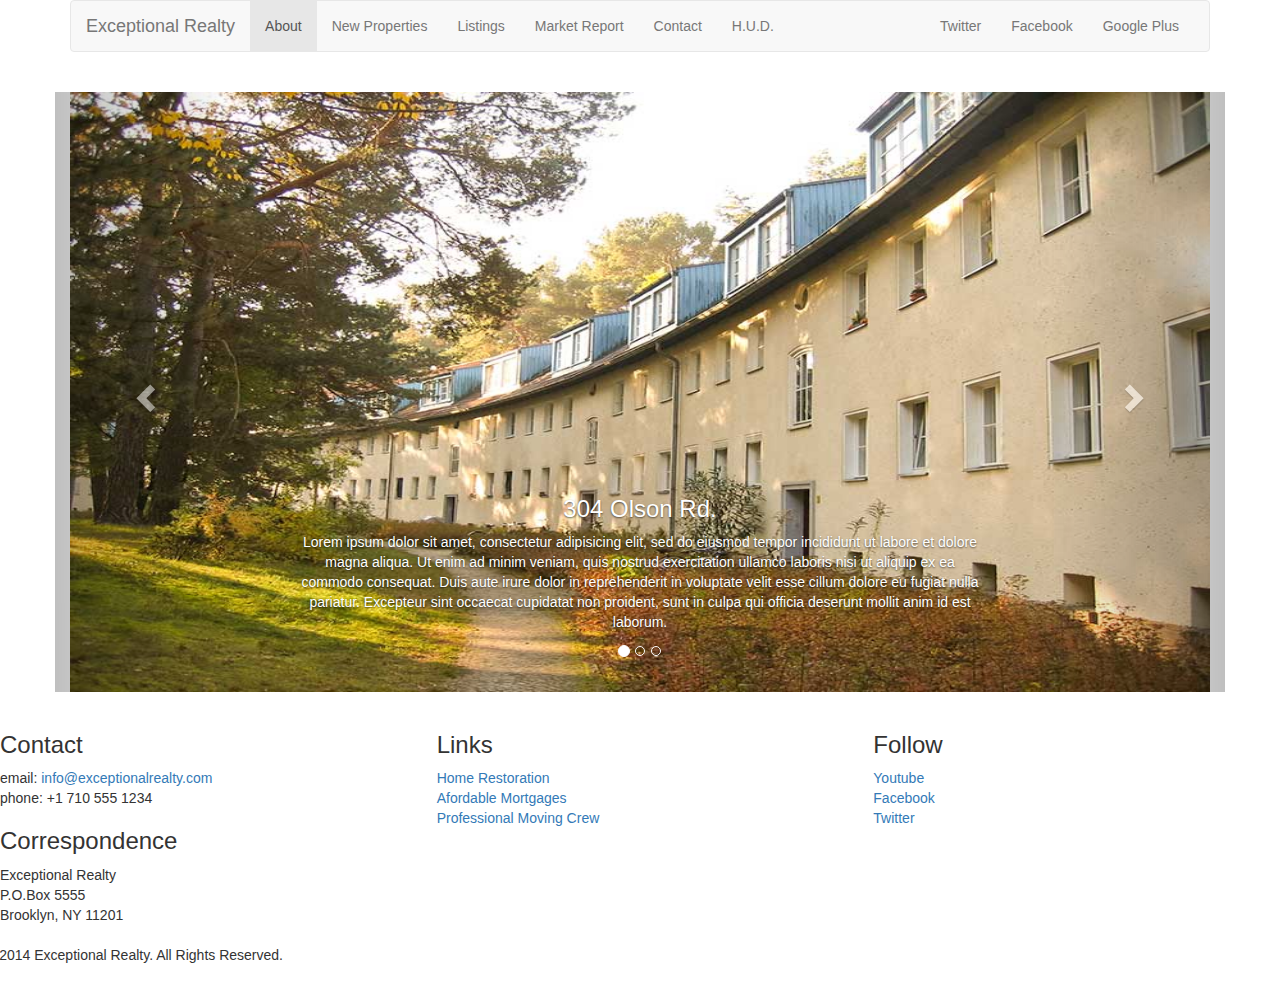
<file: new-properties.html>
<!DOCTYPE html>
<html lang="en">
  <head>
    <meta charset="utf-8">
    <meta http-equiv="X-UA-Compatible" content="IE=edge">
    <meta name="viewport" content="width=device-width, initial-scale=1">
    <!-- The above 3 meta tags *must* come first in the head; any other head content must come *after* these tags -->
    <title>Exceptional Realty Group - Luxury Homes - About</title>

    <!-- Bootstrap -->
    <link href="css/bootstrap.min.css" rel="stylesheet">
    <!-- Custom Style -->
    <link rel="stylesheet" href="css/style.css">

    <!-- HTML5 shim and Respond.js for IE8 support of HTML5 elements and media queries -->
    <!-- WARNING: Respond.js doesn't work if you view the page via file:// -->
    <!--[if lt IE 9]>
      <script src="https://oss.maxcdn.com/html5shiv/3.7.2/html5shiv.min.js"></script>
      <script src="https://oss.maxcdn.com/respond/1.4.2/respond.min.js"></script>
    <![endif]-->
  </head>
  <body>

    <div class="container">
      <div class="row">
        <div class="col-sm-12">
          <nav class="navbar navbar-default">
            <div class="container-fluid">
              <!-- Brand and toggle get grouped for better mobile display -->
              <div class="navbar-header">
                <button type="button" class="navbar-toggle collapsed" data-toggle="collapse" data-target="#bs-example-navbar-collapse-1" aria-expanded="false">
                  <span class="sr-only">Toggle navigation</span>
                  <span class="icon-bar"></span>
                  <span class="icon-bar"></span>
                  <span class="icon-bar"></span>
                </button>
                <a class="navbar-brand" href="#">Exceptional Realty</a>
              </div>

              <!-- Collect the nav links, forms, and other content for toggling -->
              <div class="collapse navbar-collapse" id="bs-example-navbar-collapse-1">
              <!-- main nav links -->
                <ul class="nav navbar-nav">
                  <li class="active"><a href="index.html">About</a></li>
                  <li><a href="new-properties.html">New Properties</a></li>
                  <li><a href="#">Listings</a></li>
                  <li><a href="#">Market Report</a></li>
                  <li><a href="#">Contact</a></li>
                  <li><a href="#" target="_blank">H.U.D.</a></li>
                </ul>
                <!-- social nav links -->
                <ul class="nav navbar-nav navbar-right">
                  <li><a class="twit" href="#" title="Twitter">Twitter</a></li>
                  <li><a class="fbook" href="#" title="Facebook">Facebook</a></li>
                  <li><a class="gplus" href="#" title="Google Plus">Google Plus</a></li>
                </ul>
              </div><!-- /.navbar-collapse -->
            </div><!-- /.container-fluid -->
          </nav>
        </div>
      </div>


      <div class="row">
        <div class="col-xs-12">
          
          <!-- Image Carousel -->
          <div id="carousel-example-generic" class="carousel slide" data-ride="carousel">
            <!-- Indicators -->
            <ol class="carousel-indicators">
              <li data-target="#carousel-example-generic" data-slide-to="0" class="active"></li>
              <li data-target="#carousel-example-generic" data-slide-to="1"></li>
              <li data-target="#carousel-example-generic" data-slide-to="2"></li>
            </ol>

            <!-- Wrapper for slides -->
            <div class="carousel-inner" role="listbox">

              <div class="item active">
                <img src="images/new-1.jpg" alt="304 Olson Rd.">
                <div class="carousel-caption">
                  <h3>304 Olson Rd.</h3>
                  <p>Lorem ipsum dolor sit amet, consectetur adipisicing elit, sed do eiusmod
                  tempor incididunt ut labore et dolore magna aliqua. Ut enim ad minim veniam,
                  quis nostrud exercitation ullamco laboris nisi ut aliquip ex ea commodo
                  consequat. Duis aute irure dolor in reprehenderit in voluptate velit esse
                  cillum dolore eu fugiat nulla pariatur. Excepteur sint occaecat cupidatat non
                  proident, sunt in culpa qui officia deserunt mollit anim id est laborum.</p>
                </div>
              </div>

              <div class="item">
                <img src="images/new-2.jpg" alt="9872 Freemont Dr.">
                <div class="carousel-caption">
                  <h3>9872 Freemont Dr.</h3>
                  <p>Lorem ipsum dolor sit amet, consectetur adipisicing elit, sed do eiusmod
                  tempor incididunt ut labore et dolore magna aliqua. Ut enim ad minim veniam,
                  quis nostrud exercitation ullamco laboris nisi ut aliquip ex ea commodo
                  consequat. Duis aute irure dolor in reprehenderit in voluptate velit esse
                  cillum dolore eu fugiat nulla pariatur. Excepteur sint occaecat cupidatat non
                  proident, sunt in culpa qui officia deserunt mollit anim id est laborum.</p>
                </div>
                </div>
                
              </div>
            </div>

            <!-- Controls -->
            <a class="left carousel-control" href="#carousel-example-generic" role="button" data-slide="prev">
              <span class="glyphicon glyphicon-chevron-left" aria-hidden="true"></span>
              <span class="sr-only">Previous</span>
            </a>
            <a class="right carousel-control" href="#carousel-example-generic" role="button" data-slide="next">
              <span class="glyphicon glyphicon-chevron-right" aria-hidden="true"></span>
              <span class="sr-only">Next</span>
            </a>
          </div>

        </div> <!-- .col-xs-12 -->
      </div> <!-- .row -->
      
      <div class="row">

        <div class="col-sm-4">
          <h3>Contact</h3>
          <p>
            email: <a href="mailto:info@exceptionalrealty.com">info@exceptionalrealty.com</a><br>
            phone: +1 710 555 1234
          </p>
          <h3>Correspondence</h3>
          <address>
            Exceptional Realty<br>
            P.O.Box 5555<br>
            Brooklyn, NY 11201
          </address>
        </div>
        <div class="col-sm-4">
          <h3>Links</h3>
          <p>
            <a href="#" target="_blank">Home Restoration</a><br>
            <a href="#" target="_blank">Afordable Mortgages</a><br>
            <a href="#" target="_blank">Professional Moving Crew</a>
          </p>
        </div>
        <div class="col-sm-4">
          <h3>Follow</h3>
          <p>
            <a href="#" target="_blank">Youtube</a><br>
            <a href="#" target="_blank">Facebook</a><br>
            <a href="#" target="_blank">Twitter</a>
          </p>
        </div>
        
        <div class="row">
          <div class="col-sm-12">
            &copy; 2014 Exceptional Realty. All Rights Reserved.
          </div>
        </div>
          
        </div>
      </div>

    </div> <!-- .container -->

    <!-- jQuery (necessary for Bootstrap's JavaScript plugins) -->
    <script src="https://ajax.googleapis.com/ajax/libs/jquery/1.11.3/jquery.min.js"></script>
    <!-- Include all compiled plugins (below), or include individual files as needed -->
    <script src="js/bootstrap.min.js"></script>
  </body>
</html>
</file>
<file: css/style.css>
/*/////// MEDIA ////////*/

img, video, audio, iframe, table, form {
  width: 100%; /* IE */
  max-width: 100%; /* FF, Safari, Chrome */
}

/*/////// LAYOUT STYLES ////////*/

.row {
  margin-bottom: 20px;
}

/*/////// CAROUSEL STYLES ////////*/

#carousel-example-generic .item img {
  height: auto;
}

.carousel-caption p {
  display: none;
}

@media only screen and (min-width: 768px) {
  #carousel-example-generic .item img {
    height: 384px;
}
}

@media only screen and (min-width: 992px) {
  #carousel-example-generic .item img {
    height: 496px;
  }
  .carousel-caption p {
    display: block;
  }

}

@media only screen and (min-width: 1200px) {
  #carousel-example-generic .item img {
    height: 600px;
  
}
</file>
